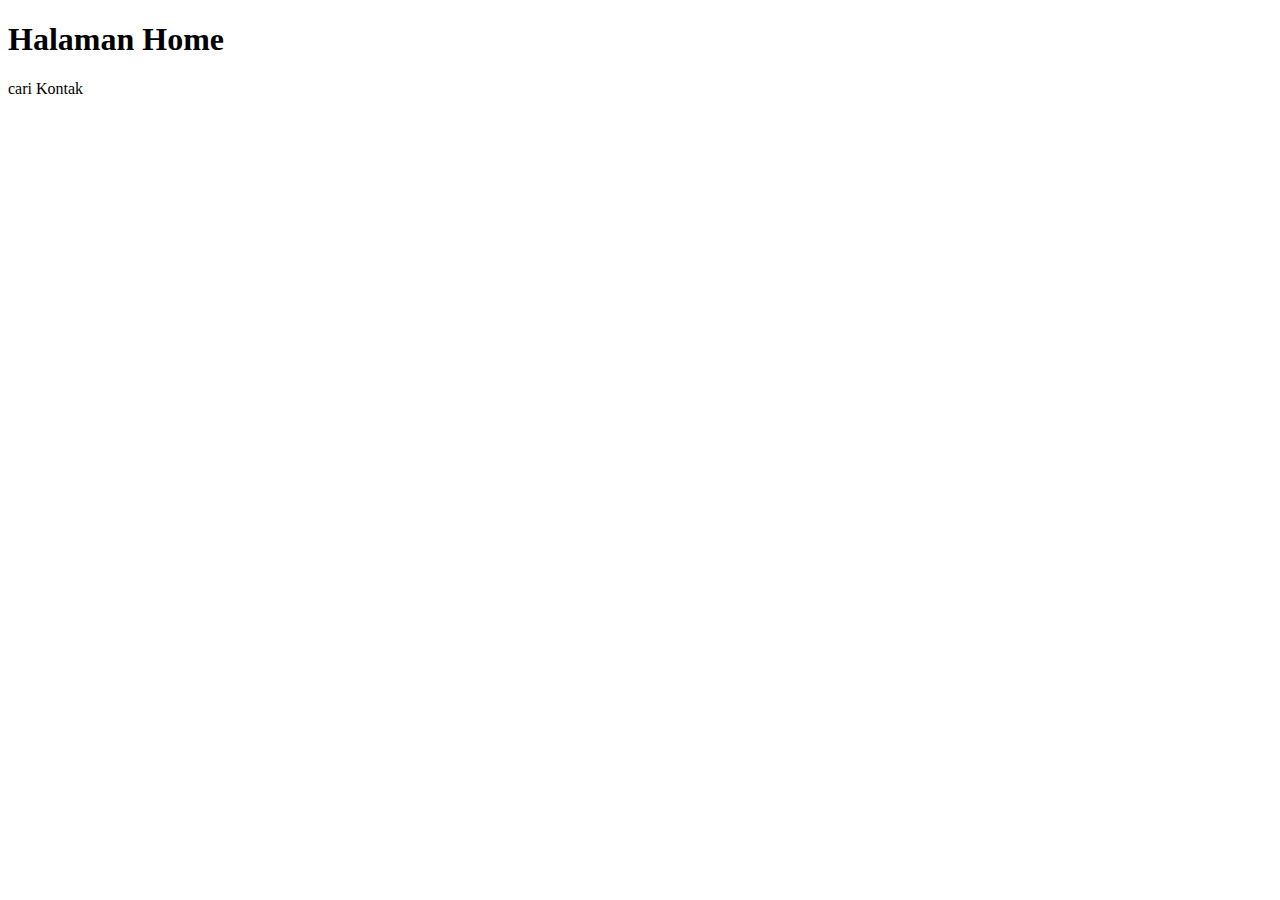
<file: kontak.html>
<!DOCTYPE html>
<html lang="en">
<head>
    <meta charset="UTF-8">
    <meta http-equiv="X-UA-Compatible" content="IE=edge">
    <meta name="viewport" content="width=device-width, initial-scale=1.0">
    <title>kontakgit</title>
</head>
<body>
    <h1>Halaman Home</h1>
    <p>cari Kontak</p>
</body>
</html>
</file>
